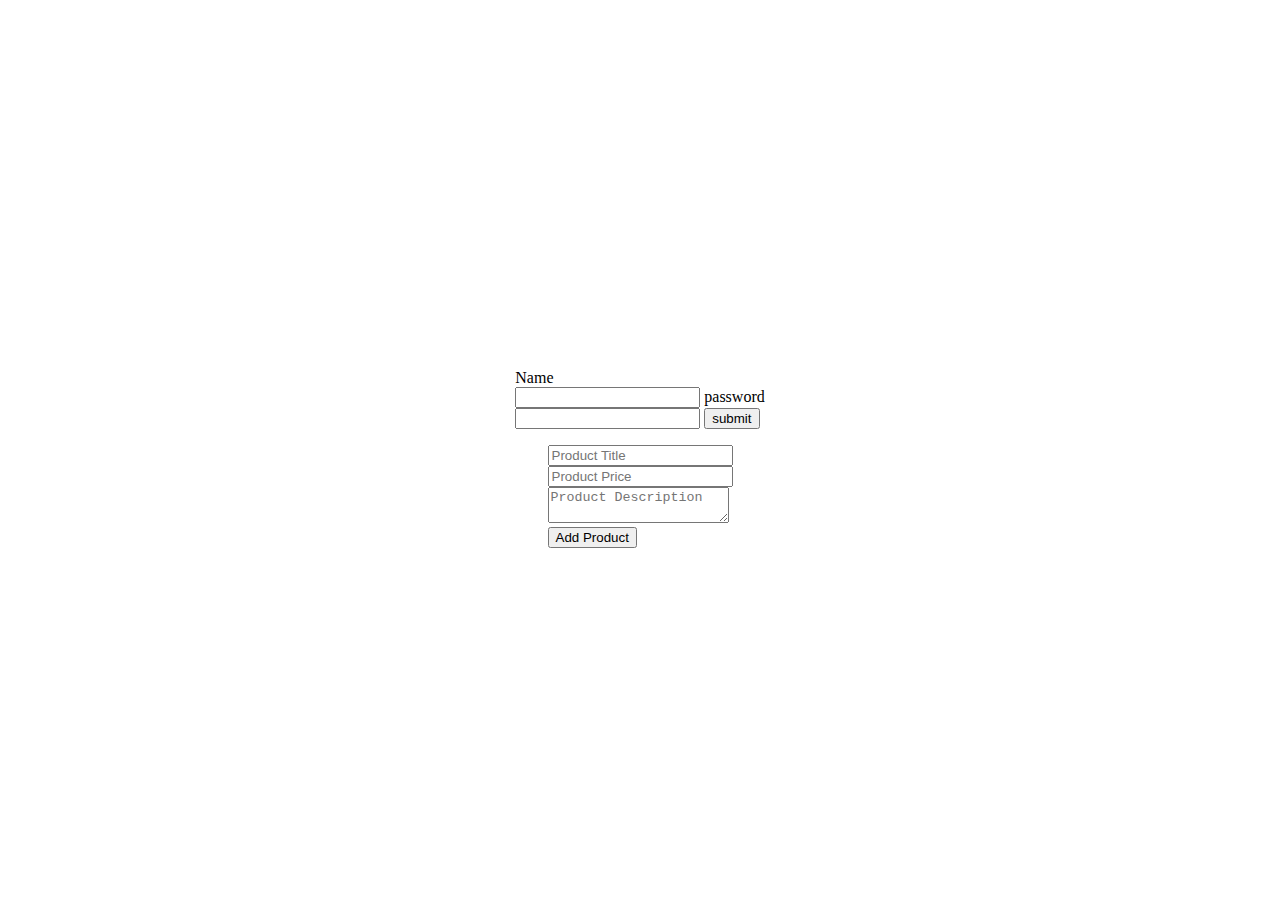
<file: Day # 19/index.html>
<!DOCTYPE html>
<html lang="en">
<head>
    <meta charset="UTF-8">
    <meta name="viewport" content="width=device-width, initial-scale=1.0">
    <title>Document</title>
</head>
<style>
    body {
        display: flex;
        flex-direction: column;
        justify-content: center;
        align-items: center;
        height: 100vh;
        
    }
    .product-container{
        padding: 30px;
        border: 2px solid rebeccapurple;
        
    }
</style>
<body>
    <form action="submit">
        Name <br>
        <input type="email" id="email">
        password <br>
        <input type="password" id="password">
        <button id="button"  > submit</button>
    </form>

  <div id="showUserData">
    <p></p>
    <p></p>

  </div> 

<!-- product card practice  -->

<div>
    <input type="text" id="productTitle" placeholder="Product Title">
    <br>
    <input type="text" id="productPrice" placeholder="Product Price">
    <br>
    <textarea id="productDescription" placeholder="Product Description"></textarea>
    <br>
    <button onclick="addProduct()">Add Product</button>
  </div>

  <div id="productList" class="product-list">
   
  </div>




    <script src="app.js"></script>
</body>
</html>
</file>
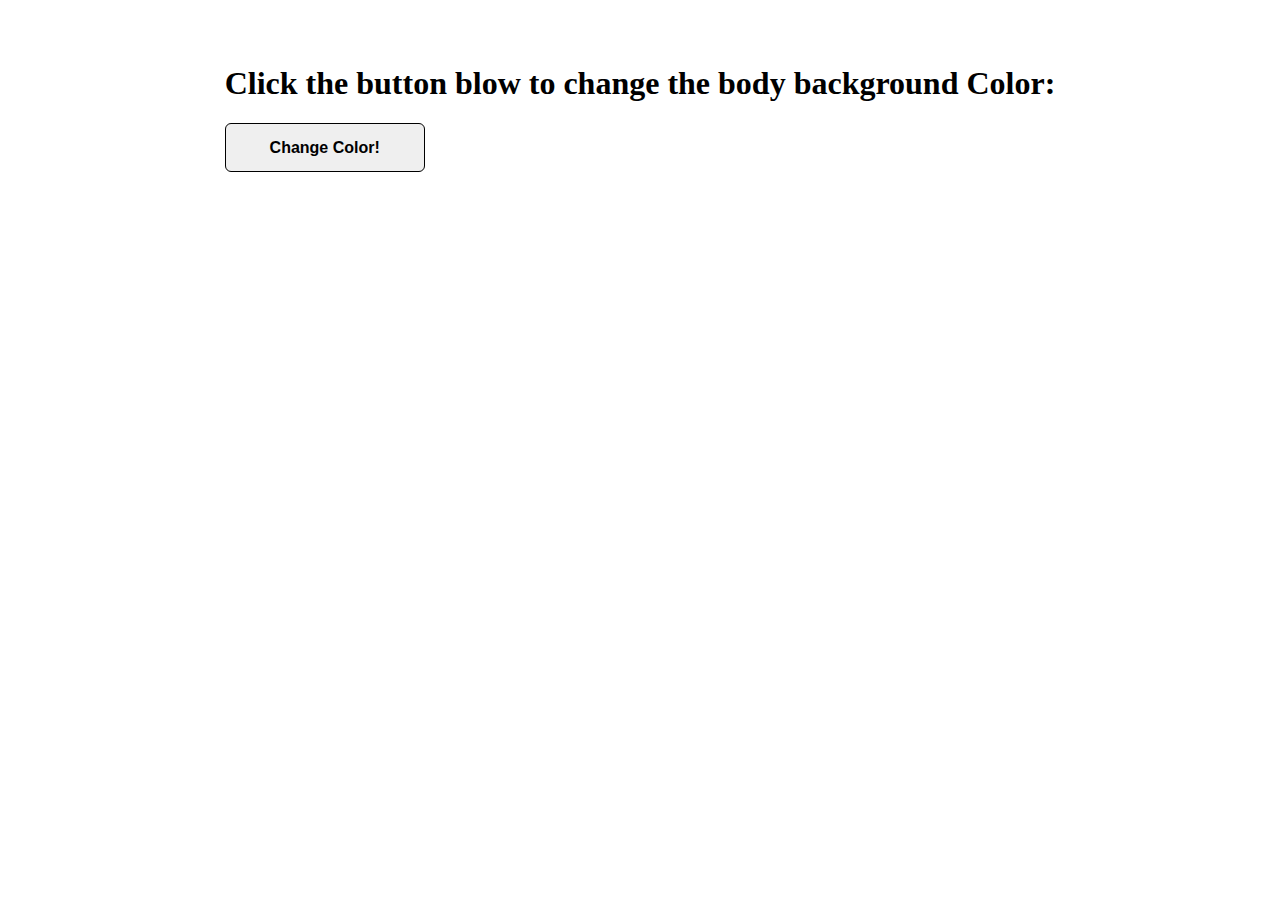
<file: Day # 6/index.html>
<!DOCTYPE html>
<html lang="en">

<head>
    <meta charset="UTF-8">
    <meta name="viewport" content="width=device-width, initial-scale=1.0">
    <link rel="stylesheet" href="style.css">
    <title>Practice js</title>
</head>

<body>
    <div class="container">
        <div class="content">
            <h1>Click the button blow to change the body background Color:</h1>
            <button>Change Color!</button>
        </div>

    </div>


    <script src="main.js"></script>
</body>

</html>
</file>
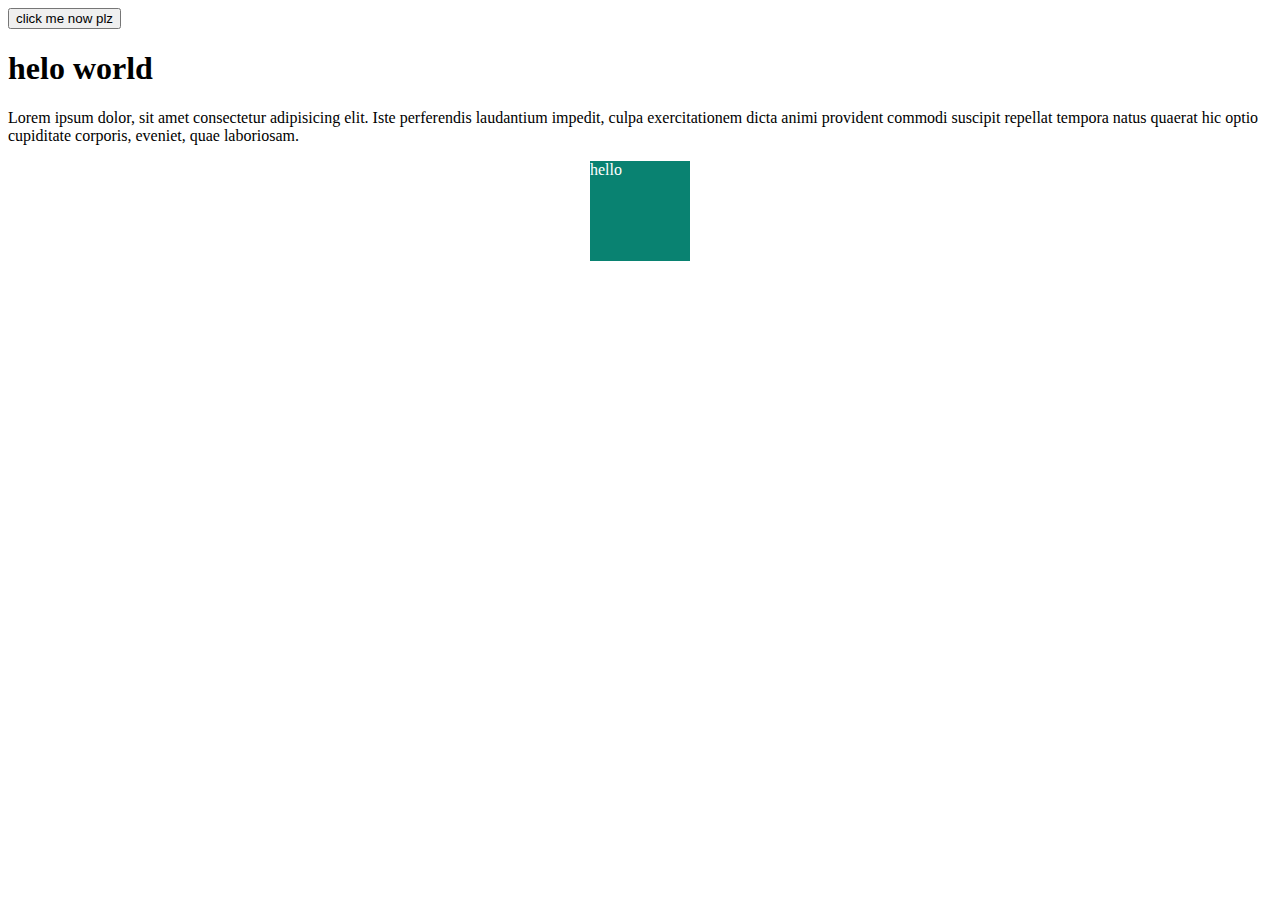
<file: Day # 7/index.html>
<!DOCTYPE html>
<html lang="en">
<head>
    <meta charset="UTF-8">
    <meta name="viewport" content="width=device-width, initial-scale=1.0">
    <link rel="stylesheet" href="style.css">
    <title>practice js</title>
</head>
<body>


    <button id="btn">click me now plz</button>

    <div id="heading">
        <h1>helo world</h1>
        <p>Lorem ipsum dolor, sit amet consectetur adipisicing elit. Iste perferendis laudantium impedit, culpa exercitationem dicta animi provident commodi suscipit repellat tempora natus quaerat hic optio cupiditate corporis, eveniet, quae laboriosam.
        </p>
    </div>


    <div class="dive"> hello </div>
    


    <script src="main.js"></script>
</body>
</html>
</file>
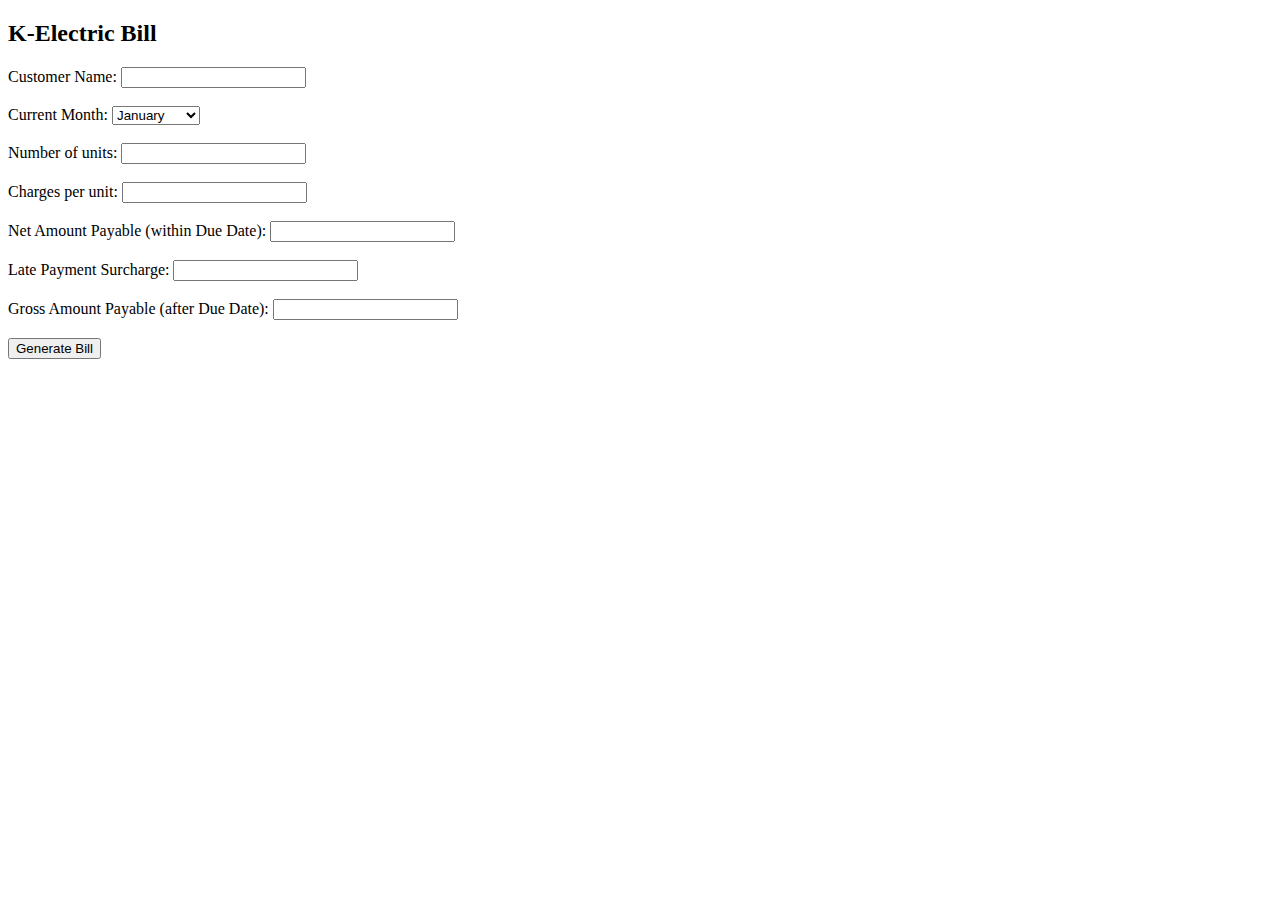
<file: Day #1/index.html>
<!DOCTYPE html>
<html lang="en">
<head>
    <meta charset="UTF-8">
    <meta name="viewport" content="width=device-width, initial-scale=1.0">
    <title>Day#1 practice JavaScript</title>
</head>
<body>
    <h2>K-Electric Bill</h2>
    <form id="billForm">
        <label for="customerName">Customer Name:</label>
        <input type="text" id="customerName" name="customerName" required><br><br>
        
        <label for="currentMonth">Current Month:</label>
        <select id="currentMonth" name="currentMonth" required>
            <option value="January">January</option>
            <option value="February">February</option>
            <option value="March">March</option>
            <option value="April">April</option>
            <option value="May">May</option>
            <option value="June">June</option>
            <option value="July">July</option>
            <option value="August">August</option>
            <option value="September">September</option>
            <option value="October">October</option>
            <option value="November">November</option>
            <option value="December">December</option>
        </select><br><br>

        <label for="numUnits">Number of units:</label>
        <input type="number" id="numUnits" name="numUnits" min="0" required><br><br>

        <label for="chargesPerUnit">Charges per unit:</label>
        <input type="number" id="chargesPerUnit" name="chargesPerUnit" min="0" step="0.01" required><br><br>

        <label for="netAmount">Net Amount Payable (within Due Date):</label>
        <input type="number" id="netAmount" name="netAmount" step="0.01" readonly><br><br>

        <label for="latePaymentSurcharge">Late Payment Surcharge:</label>
        <input type="number" id="latePaymentSurcharge" name="latePaymentSurcharge" step="0.01" readonly><br><br>

        <label for="grossAmount">Gross Amount Payable (after Due Date):</label>
        <input type="number" id="grossAmount" name="grossAmount" step="0.01" readonly><br><br>

        <button type="button" onclick="generateBill()">Generate Bill</button>
    </form>
    





    <script src="main.js"></script>
</body>
</html>
</file>
<file: Day # 6/style.css>
.container{
    height: 200px;
    display: flex;
    justify-content: center;
    align-items: center;
}
.content button {
    width: 200px;
    height: 49px;
    border-radius: 6px;
    border: 1px solid ;
    font-size: 1rem;
    font-weight: bold;

}

button:hover{
    background: #a3a3a3;
    color:#fff ;
    border: 1px solid black;
}
</file>
<file: Day # 7/style.css>
.dark{
    background: #000;
    color: #fff;
}
.white{
    background: #fff;
    color: #000;
}

.dive{
    background: #098271;
    width: 100px;
    height: 100px;
    margin: 0 auto;
    color: white;
}

.box2{
    width: 400px;
    height: 200px;
    background: rgb(98, 110, 110);
}
</file>
